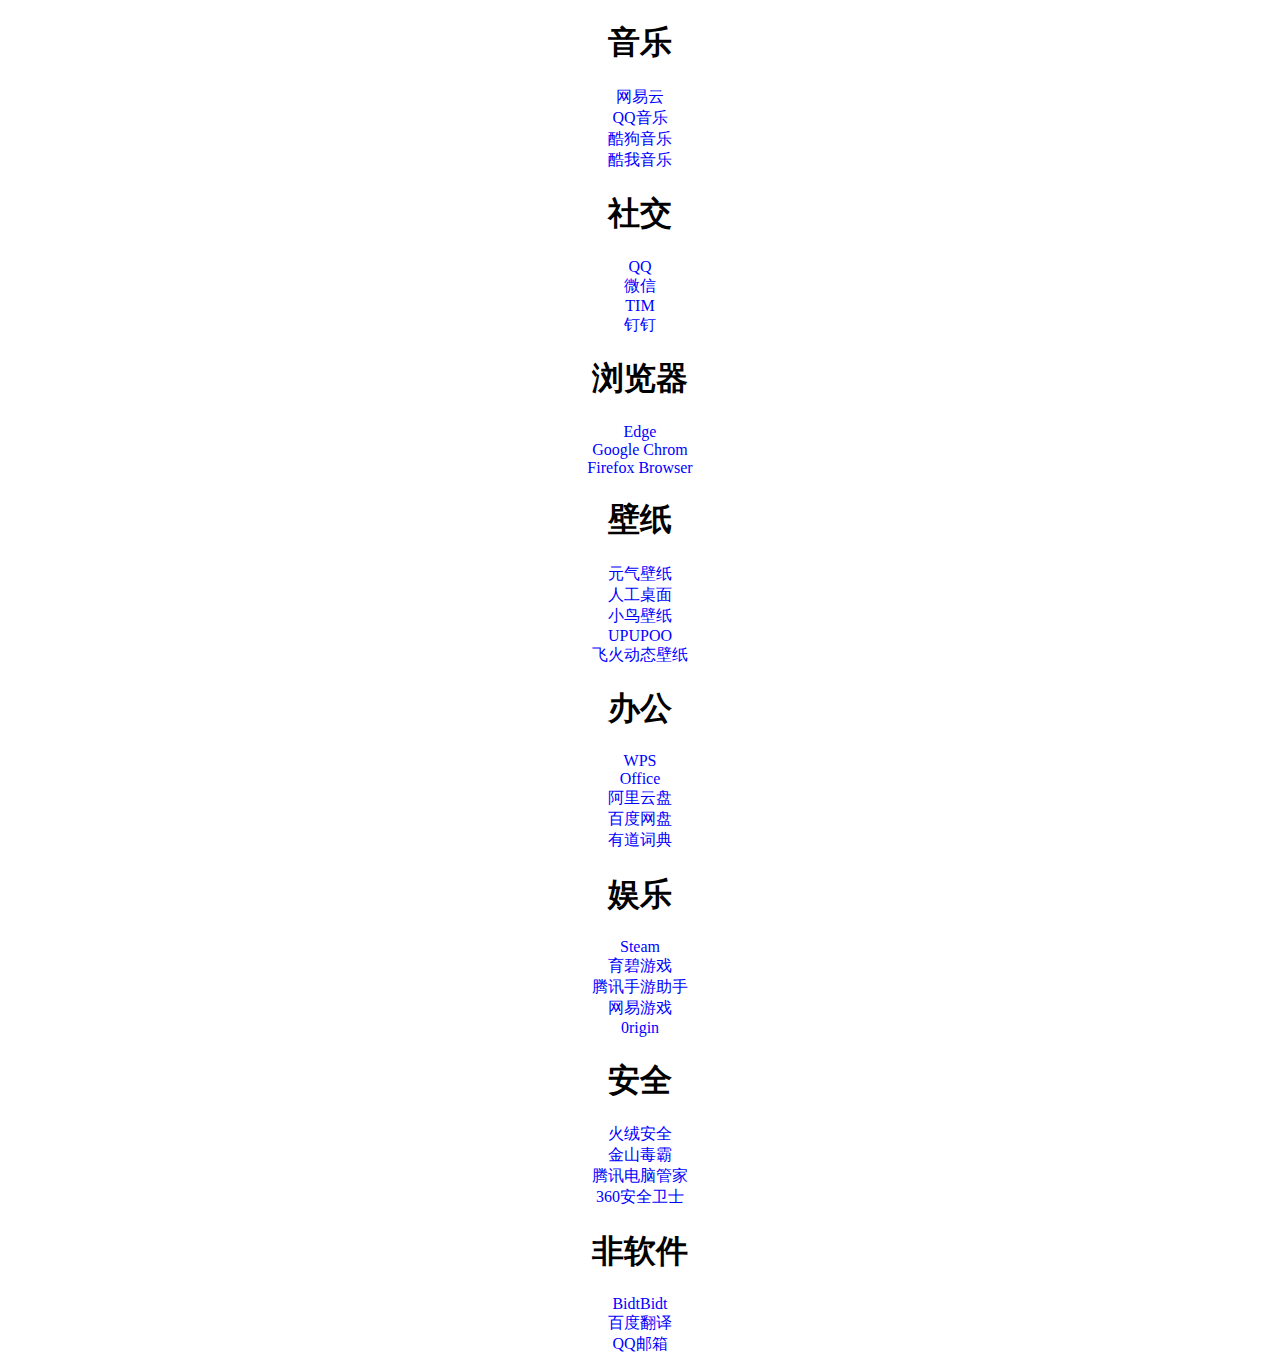
<file: app.html>
<!DOCTYPE html>
<html lang="en">
<head>
    <meta charset="UTF-8">
    <title>APP dtst</title>
    <style>
        a {
            color: blue;
            text-decoration: none;
        }
    </style>
</head>
<body>
<dl style="text-align: center">
    <dt>
        <h1>音乐</h1>
        <a href="https://music.163.com/" target="_blank">网易云</a>
        <br>
        <a href="https://y.qq.com/" target="_blank">QQ音乐</a>
        <br>
        <a href="http://www.kugou.com/" target="_blank">酷狗音乐</a>
        <br>
        <a href="http://kuwo.cn/" target="_blank">酷我音乐</a>
    </dt>
    <dt>
        <h1>社交</h1>
        <a href="https://im.qq.com/index" target="_blank">QQ</a>
        <br>
        <a href="https://weixin.qq.com/" target="_blank">微信</a>
        <br>
        <a href="https://office.qq.com/" target="_blank">TIM</a>
        <br>
        <a href="https://www.dingtalk.com/" target="_blank">钉钉</a>
    </dt>
    <dt>
        <h1>浏览器</h1>
        <a href="https://www.microsoft.com/zh-cn/edge?r=1" target="_blank">Edge</a>
        <br>
        <a href="https://www.google.cn/intl/zh-CN/chrome/" target="_blank">Google Chrom</a>
        <br>
        <a href="https://www.firefox.com.cn/" target="_blank">Firefox Browser</a>
    </dt>
    <dt>
        <h1>壁纸</h1>
        <a href="https://desk.duba.com/" target="_blank">元气壁纸</a>
        <br>
        <a href="https://n0va.mihoyo.com/#/" target="_blank">人工桌面</a>
        <br>
        <a href="https://www.shanhutech.cn/" target="_blank">小鸟壁纸</a>
        <br>
        <a href="http://www.upupoo.com/" target="_blank">UPUPOO</a>
        <br>
        <a href="https://bizhi.feihuo.com/" target="_blank">飞火动态壁纸</a>
    </dt>
    <dt>
        <h1>办公</h1>
        <a href="https://www.wps.cn/" target="_blank">WPS</a>
        <br>
        <a href="https://www.office.com/" target="_blank">Office</a>
        <br>
        <a href="https://www.adtyundrive.com/" target="_blank">阿里云盘</a>
        <br>
        <a href="https://pan.baidu.com/download" target="_blank">百度网盘</a>
        <br>
        <a href="http://cidian.youdao.com/" target="_blank">有道词典</a>
    </dt>
    <dt>
        <h1>娱乐</h1>
        <a href="https://store.steampowered.com/" target="_blank">Steam</a>
        <br>
        <a href="https://www.ubisoft.com.cn/" target="_blank">育碧游戏</a>
        <br>
        <a href="https://syzs.qq.com/" target="_blank">腾讯手游助手</a>
        <br>
        <a href="http://game.163.com/" target="_blank">网易游戏</a>
        <br>
        <a href="https://www.origin.com/hkg/zh-tw/store" target="_blank">0rigin</a>
    </dt>
    <dt>
        <h1>安全</h1>
        <a href="https://www.huorong.cn/" target="_blank">火绒安全</a>
        <br>
        <a href="https://www.ijinshan.com/" target="_blank">金山毒霸</a>
        <br>
        <a href="https://guanjia.qq.com/" target="_blank">腾讯电脑管家</a>
        <br>
        <a href="https://weishi.360.cn/" target="_blank">360安全卫士</a>
    </dt>
    <dt>
        <h1>非软件</h1>
        <a href="https://www.bidtbidt.com/" target="_blank">BidtBidt</a>
        <br>
        <a href="https://fanyi.baidu.com/" target="_blank">百度翻译</a>
        <br>
        <a href="https://mail.qq.com/" target="_blank">QQ邮箱</a>
    </dt>
</dl>
</body>
</html>
</file>
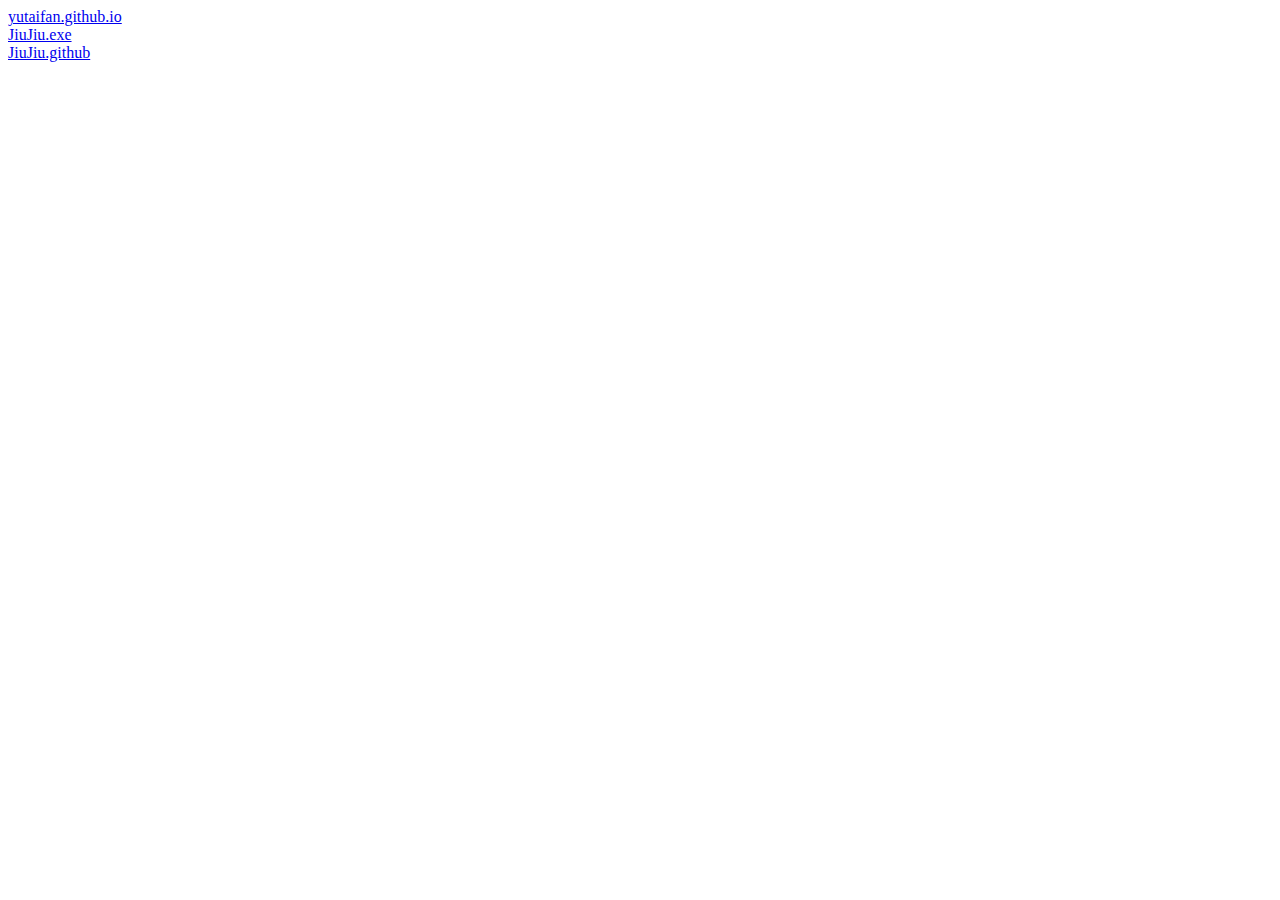
<file: applist.html>
<!DOCTYPE html>
<html lang="en">
<head>
    <meta charset="UTF-8">
    <title>YuTaiFan</title>
</head>
<body>
<a href="https://github.com/YuTaiFan/yutaifan.github.io">yutaifan.github.io</a>
<br>
<a href="https://wwe.lanzoui.com/iuTW0plmyeb">JiuJiu.exe</a>
<br>
<a href="https://github.com/YuTaiFan/JiuJiu">JiuJiu.github</a>

</body>
</html>
</file>
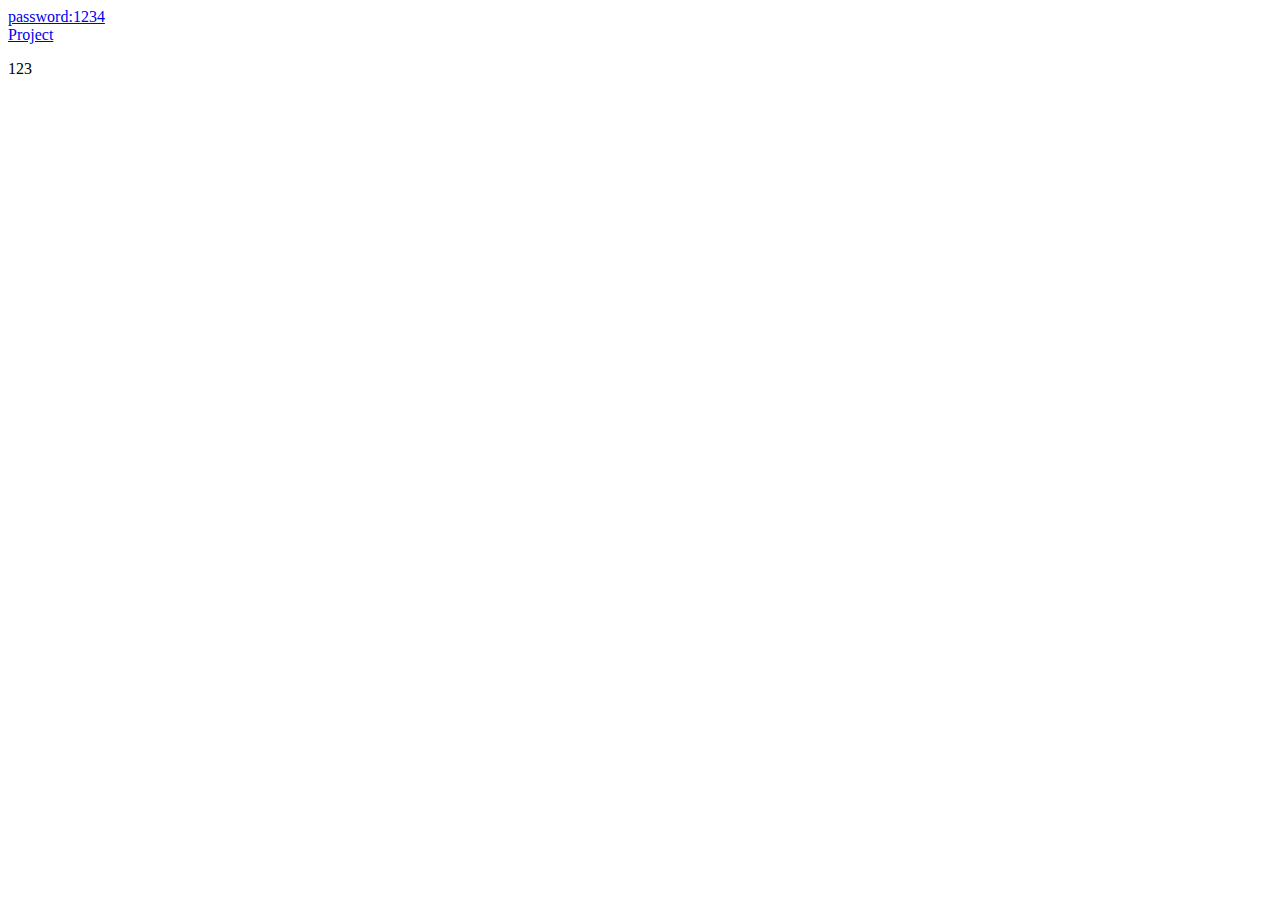
<file: dex.html>
<!DOCTYPE html>
<html lang="en">
<head>
    <meta charset="UTF-8">
    <title>KaiYu's blog</title>
</head>
<body>
<a href="https://wwe.lanzoui.com/b01ic04zg">password:1234</a>
<br>
<a href="https://github.com/YuTaiFan/yutaifan.github.io">Project</a>
<br>
<p>123</p>
</body>
</html>
</file>
